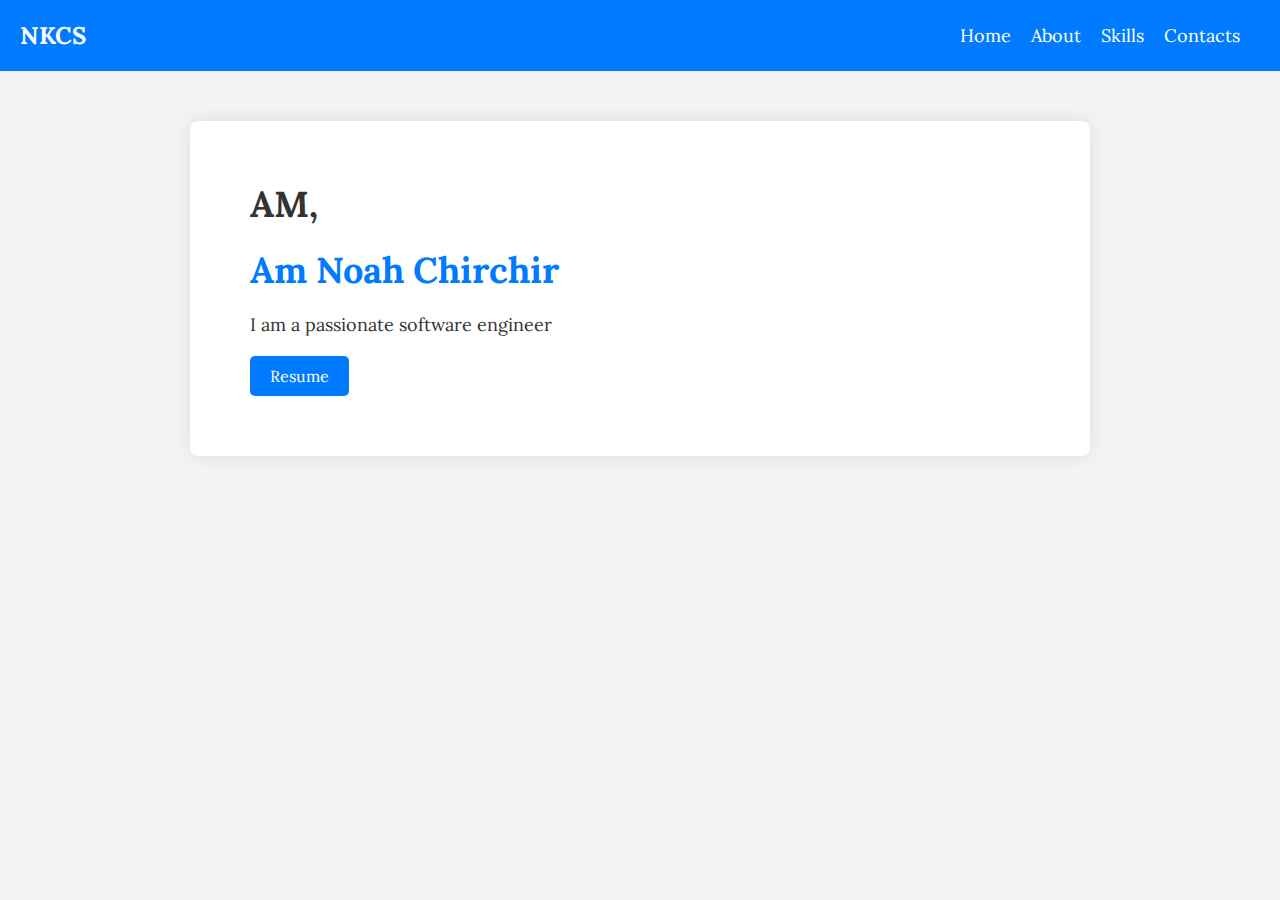
<file: index.html>
<!DOCTYPE html>
<html lang="en">

<head>
    <meta charset="UTF-8">
    <meta name="viewport" content="width=device-width, initial-scale=1.0">
    <link rel="preconnect" href="https://fonts.googleapis.com">
    <link rel="preconnect" href="https://fonts.gstatic.com" crossorigin>
    <link href="https://fonts.googleapis.com/css2?family=Lora:ital,wght@0,400..700;1,400..700&display=swap" rel="stylesheet">
    <link rel="stylesheet" href="./index.css">
    <title>My Portfolio</title>
</head>

<body>
    <section>
        <header>
            <a href="#" class="logo">NKCS</a>
            <ul class="navbar">
                <li><a href="index.html">Home</a></li>
                <li><a href="about.html">About</a></li>
                <li><a href="skills.html">Skills</li>
                <li><a href="contacts.html">Contacts</a></li>
            </ul>
        </header>
        <div class="container">
            <div class="contentBox">
                <h2>AM, <br">
                </h2>
                <h2><span>Am Noah Chirchir</span></h2>
                <p>I am a passionate software engineer</p>
                <a href="#">Resume</a>
        </div>
    </section>
    
</body>
</html>
</file>
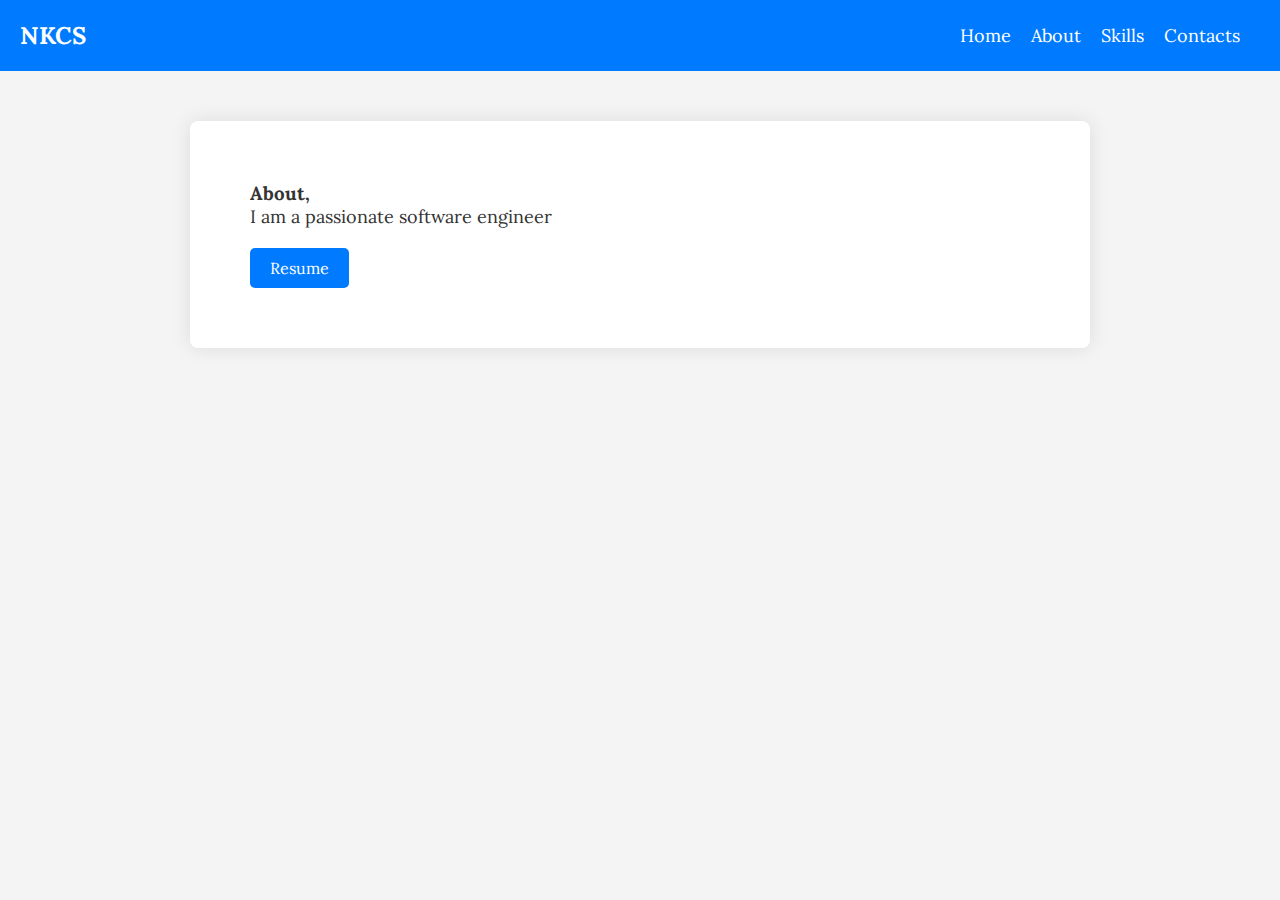
<file: about.html>
<!DOCTYPE html>
<html lang="en">

<head>
    <meta charset="UTF-8">
    <meta name="viewport" content="width=device-width, initial-scale=1.0">
    <link rel="preconnect" href="https://fonts.googleapis.com">
    <link rel="preconnect" href="https://fonts.gstatic.com" crossorigin>
    <link href="https://fonts.googleapis.com/css2?family=Lora:ital,wght@0,400..700;1,400..700&display=swap" rel="stylesheet">
    <link rel="stylesheet" href="./index.css">
    <title>My Portfolio</title>
</head>

<body>
    <section>
        <header>
            <a href="#" class="logo">NKCS</a>
            <ul class="navbar">
                <li><a href="index.html">Home</a></li>
                <li><a href="about.html">About</a></li>
                <li><a href="skills.html">Skills</li>
                <li><a href="contacts.html">Contacts</a></li>
            </ul>
        </header>
        <div class="container">
            <div class="contentBox">
                <h3>About, <br">
                </h3>
                <p>I am a passionate software engineer</p>
                <a href="#">Resume</a>
        </div>
    </section>
    
</body>
</html>
</file>
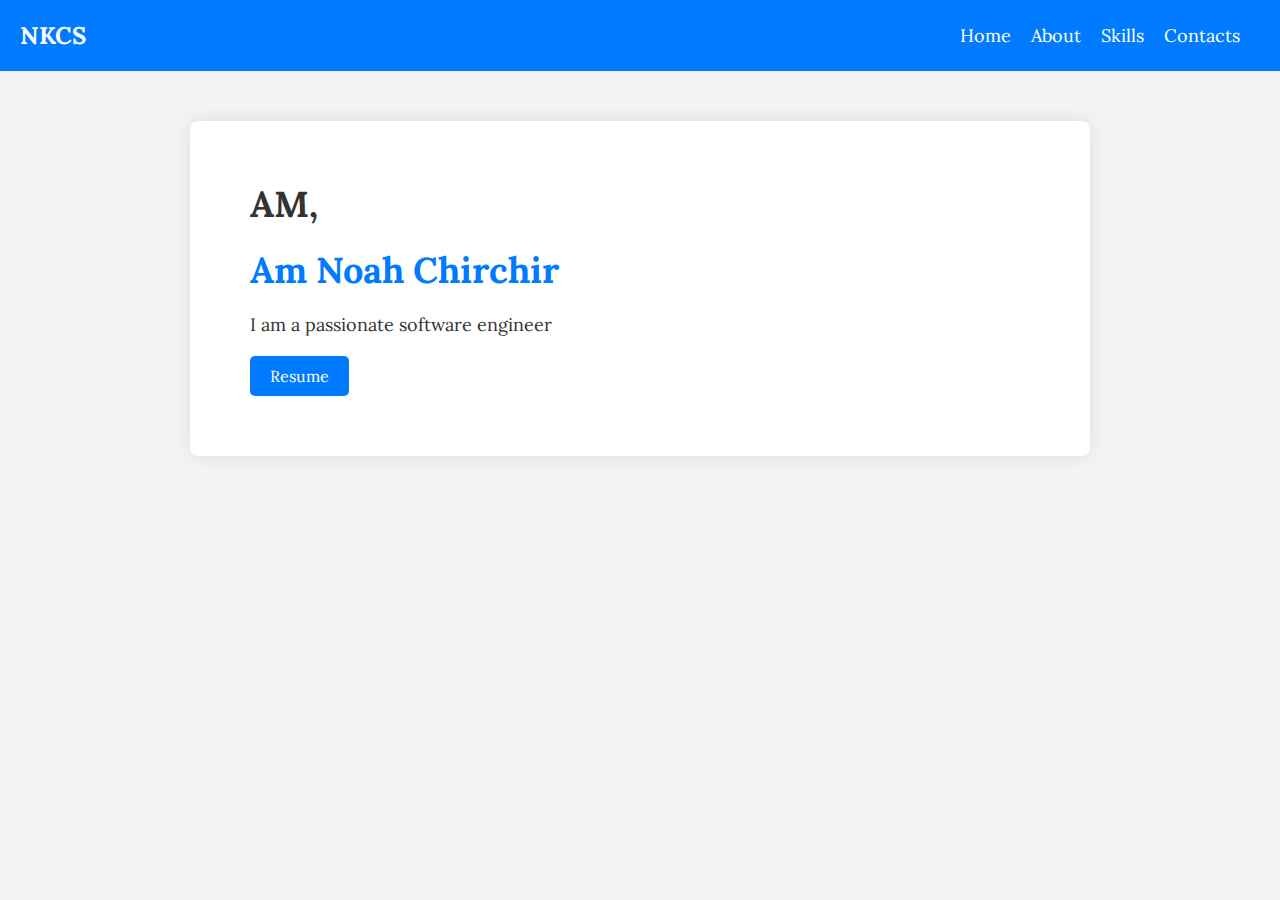
<file: skills.html>
<!DOCTYPE html>
<html lang="en">

<head>
    <meta charset="UTF-8">
    <meta name="viewport" content="width=device-width, initial-scale=1.0">
    <link rel="preconnect" href="https://fonts.googleapis.com">
    <link rel="preconnect" href="https://fonts.gstatic.com" crossorigin>
    <link href="https://fonts.googleapis.com/css2?family=Lora:ital,wght@0,400..700;1,400..700&display=swap" rel="stylesheet">
    <link rel="stylesheet" href="./index.css">
    <title>My Portfolio</title>
</head>

<body>
    <section>
        <header>
            <a href="#" class="logo">NKCS</a>
            <ul class="navbar">
                <li><a href="index.html">Home</a></li>
                <li><a href="about.html">About</a></li>
                <li><a href="skills.html">Skills</li>
                <li><a href="contacts.html">Contacts</a></li>
            </ul>
        </header>
        <div class="container">
            <div class="contentBox">
                <h2>AM, <br">
                </h2>
                <h2><span>Am Noah Chirchir</span></h2>
                <p>I am a passionate software engineer</p>
                <a href="resume.html">Resume</a>
        </div>
    </section>
    
</body>
</html>
</file>
<file: index.css>
* {
    margin: 0;
    padding: 0;
    box-sizing: border-box;
}

body {
    font-family: 'Lora', serif;
    background-color: #f4f4f4; 
    color: #333;
    margin: 0;
    padding: 0;
}

header {
    background-color: #007bff; 
    color: #fff;
    padding: 20px;
    display: flex;
    justify-content: space-between;
    align-items: center;
}

.logo {
    text-decoration: none;
    font-size: 24px;
    font-weight: bold;
    color: #fff;
}

.navbar {
    list-style-type: none;
    display: flex;
}

.navbar li {
    margin-right: 20px;
}

.navbar li a {
    text-decoration: none;
    color: #fff;
    font-size: 18px;
    transition: color 0.3s ease;
}

.navbar li a:hover {
    color: #0056b3;
}

.container {
    max-width: 900px;
    margin: 50px auto;
    padding: 20px;
    background-color: #fff; 
    border-radius: 8px;
    box-shadow: 0 0 20px rgba(0, 0, 0, 0.1); 
}

.contentBox {
    padding: 40px;
    background-color: #fff;
}

.contentBox h2 {
    font-size: 36px;
    margin-bottom: 20px;
}

.contentBox span {
    color: #007bff;
}

.contentBox p {
    font-size: 18px;
    margin-bottom: 20px;
}

.contentBox a {
    display: inline-block;
    padding: 10px 20px;
    background-color: #007bff;
    color: #fff;
    text-decoration: none;
    border-radius: 5px;
    transition: background-color 0.3s;
}

.contentBox a:hover {
    background-color: #0056b3;
}
</file>
